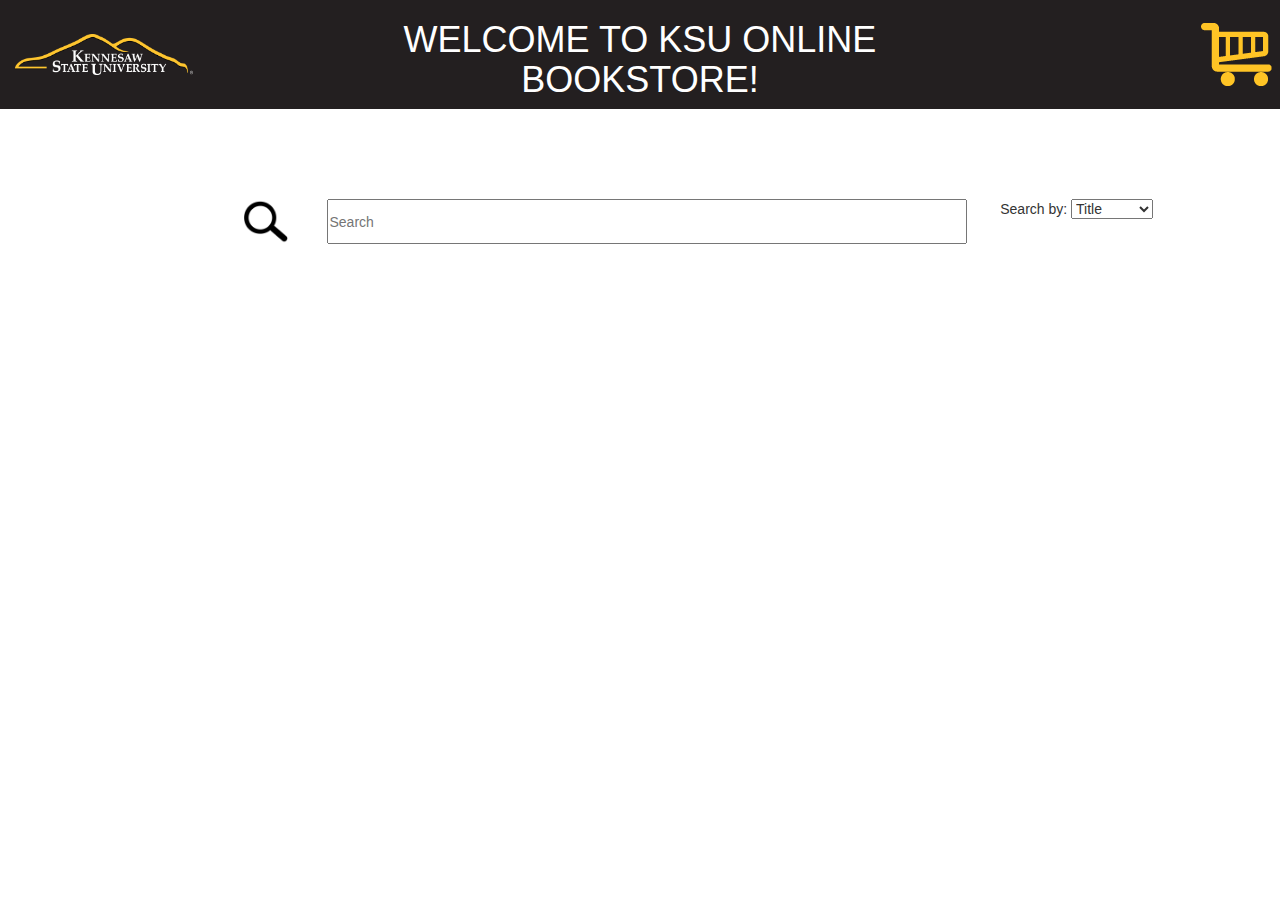
<file: SWEBookstore/index.html>
<!DOCTYPE html>

<!--TODO: Solve the wasted space problem-->

<html lang="en">
<head>
    <meta charset="UTF-8">
    <title>KSU Online Bookstore</title>
    <link rel="stylesheet" href="css/bootstrap.min.css">
    <link rel="stylesheet" href="css/style.css">

    <link href="https://fonts.googleapis.com/css?family=Arimo" rel="stylesheet">

    <script src="js/jQuery.js"></script>

    <script src="js/app.js"></script>
    <script src="js/cookieManager.js"></script>
    <script src="js/checkCC.js"></script>
    <script src="js/sendLink.js"></script>

</head>
<body>
    <header class="row" id="header">
        <div class="col-md-3">
            <img src="data/img/ksulogo.png" class="img-responsive">
        </div>
        <div class="col-md-6 text-uppercase text-center">
            <h1 class="text-muted title-super" id="welcome-text">Welcome to KSU Online Bookstore!</h1>
        </div>
        <div class="col-md-2 text-center">
            <a href="#" class="modal-title" id="login-text">Login</a>
        </div>
        <div class="col-md-1">
            <a href="javascript:checkout();"><img id="cartlogo" src="data/img/cartlogo.png"></a>
        </div>
    </header>
    <article>
        <!--TODO: Make sidebar great again-->
        <!--<section class="row" id="sidebar">
            <div id="sidebar-box" class="text-center">
            <div class="text-center"><a href="#" class="sidebar-text modal-title">About</a></div>
            <div><a href="#" class="sidebar-text modal-title">Contact us</a></div>
            </div>
        </section>-->

        <!--TODO: Hide search bar when not needed-->
        <section class="row" id="search-bar">
            <div id="search-hanger">
            </div>
            <div id="search-box" class = "center-block text-center">
                <div class="col-md-2">
                </div>
                <div class = col-md-1 id="search-logo">
                    <img src="data/img/searchicon.png" alt="Search Icon" style="height:5vh;width:5vh;">
                </div>
                <form class = col-md-6>
                    <input type="text" id="search" placeholder="Search">
                </form>
                <div class="col-md-2">
                    <label for="search-dropdown">Search by:</label>
                    <select id="search-dropdown">
                        <option value="title">Title</option>
                        <option value="author">Author</option>
                        <option value="ISBN">ISBN</option>
                        <option value="professor">Professor</option>
                        <option value="class">Class</option>
                        <option value="CRN">CRN</option>
                    </select>
                </div>
                <div class="col-md-1"></div>
            </div>
        </section>

        <!--TODO: Display price info etc., also make sure titles have hyperlinks-->
        <section class="row" id="results-table">
            <!--<div>
                <div class="col-md-1">
                    <h4 class="text-center" id="col-cover">Cover</h4>
                </div>
                <div class="col-md-2">
                    <h4 class="text-center" id="col-title">Title</h4>
                </div>
                <div class="col-md-1">
                    <h4 class="text-center" id="col-author">Author</h4>
                </div>
                <div class="col-md-2">
                    <h4 class="text-center" id="col-desc">Description</h4>
                </div>
                <div class="col-md-2">
                    <h4 class="text-center" id="col-ISBN">ISBN</h4>
                </div>
                <div class="col-md-1">
                    <h4 class="text-center" id="col-New">New Price</h4>
                </div>
                <div class="col-md-1">
                    <h4 class="text-center" id="col-Used">Used Price</h4>
                </div>
                <div class="col-md-1">
                    <h4 class="text-center" id="col-Rental">Rental Price</h4>
                </div>
                <div class="col-md-1">
                    <h4 class="text-center" id="col-Ebook">Ebook Price</h4>
                </div>
            </div>-->
        </section>

    </article>
</body>
</html>
</file>
<file: SWEBookstore/css/style.css>
body {
    background-color: white;
}



#header, #welcome-text, #login-text/*, #sidebar, #sidebar-text*/ {
    background-color: #231F20;
    color: white;
    display: flex;
    align-items: center;
    text-decoration: none;
}

/*#sidebar {
    height: 10vh;
    max-width: 18%;
}

#sidebar-box {
    left: 5%;
    top: 15%;
    position: absolute;
    color: white;
    font-size: 15pt;
}*/

.img-responsive{
    margin: 5%;
    max-width: 60%;
}

.input-container {
    margin: 3vh;
}

.search-results, .book-profile{
    align-items: center;
    /*visibility: hidden;*/
}

.book-profile{
    margin-top: 5vh;
}

.book-cover {
    display: flex;
    vertical-align: middle;
}

.quantity-box {
    margin-left: 0;
}

.add-item {
    margin: 1vh;
    /*height: 5.5vh;
    width: 5vw;*/
}

.closeicon {
    margin-bottom: 5vh;
}

#search-box {
    margin-top: 10vh;
}

#search-logo {
    margin-right: 0;
    padding-right: 0;
}

#search {
    width: 50vw;
    height: 5vh;
    margin-left: 0;
    padding-left: 0;
    margin-bottom: 10vh;
}

#results-table {
    margin-left: 40px;
    visibility: hidden;
}

#login-text/*, #sidebar-text*/ {
    margin-left: 20%;
    font-family: 'Arimo', sans-serif;
    font-size: 15pt;
    visibility: hidden;
}
</file>
